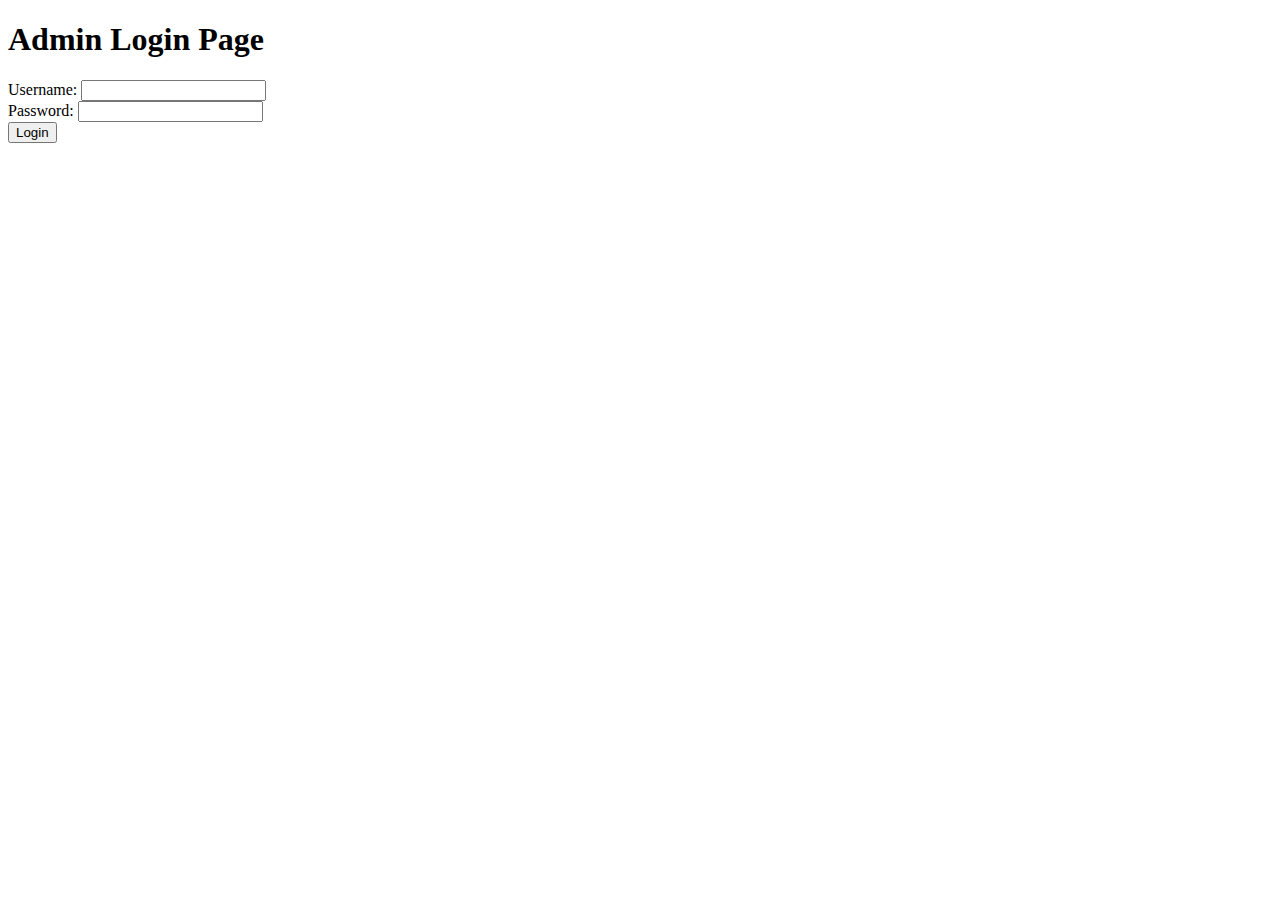
<file: pkg/adminpanel/templates/login.html>
<!DOCTYPE html>
<html>
<head>
    <title>Admin Login Page</title>
</head>
<body>
    <h1>Admin Login Page</h1>
    <form action="/adminpanel/login" method="POST">
        <div>
            <label for="username">Username:</label>
            <input type="text" id="username" name="username" required>
        </div>
        <div>
            <label for="password">Password:</label>
            <input type="password" id="password" name="password" required>
        </div>
        <div>
            <button type="submit">Login</button>
        </div>
    </form>
</body>
</html>
</file>
